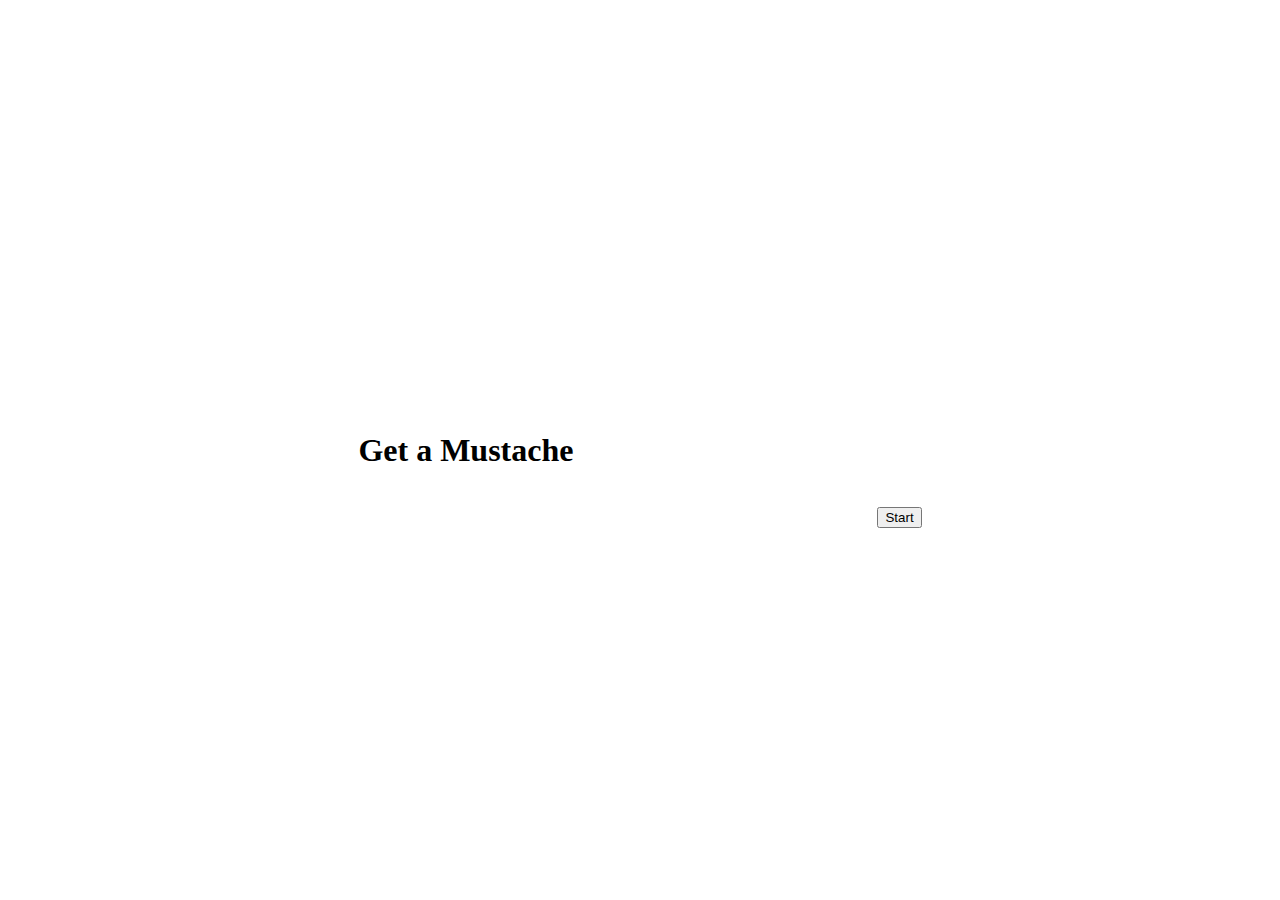
<file: index.html>
<!DOCTYPE html>
<html lang="en">
<head>
    <meta charset="UTF-8">
    <meta name="viewport" content="width=device-width, initial-scale=1.0">
    <link rel="stylesheet" href="style.css">
    <title>Mustache App</title>
</head>
<body>
    <h1>Get a Mustache</h1>
    <div class="container">
        <video id="video" autoplay></video>
        <canvas id="output"></canvas>
        <button id="startbutton">Start</button>
    </div>
    <script src="script.js"></script>
</body>
</html>
</file>
<file: style.css>
body {
    display: flex;
    justify-content: center;
    align-items: center;
    height: 100vh;
    margin: 0;
}

.container {
    position: relative;
}

video {
    transform: scaleX(-1); /* Flip the video horizontally */
}

canvas {
    position: absolute;
    top: 0;
    left: 0;
}
</file>
